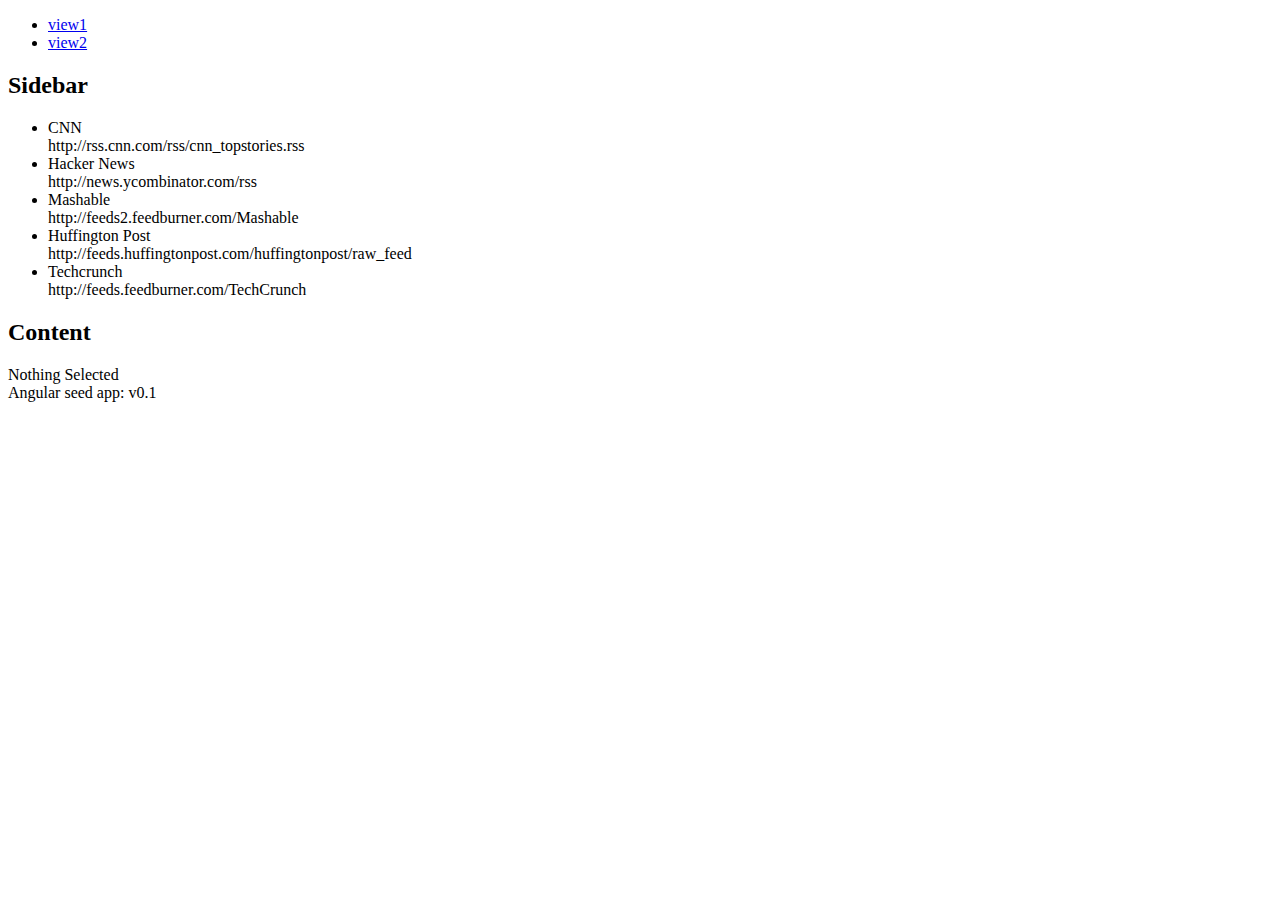
<file: app/index-async.html>
<!doctype html>
<html lang="en">
<head>
  <meta charset="utf-8">
  <style>
    [ng-cloak] {
      display: none;
    }
  </style>
  <script>
    // include angular loader, which allows the files to load in any order
    
/*
 AngularJS v1.2.13
 (c) 2010-2014 Google, Inc. http://angularjs.org
 License: MIT
*/
(function(){'use strict';function d(a){return function(){var c=arguments[0],b,c="["+(a?a+":":"")+c+"] http://errors.angularjs.org/1.2.13/"+(a?a+"/":"")+c;for(b=1;b<arguments.length;b++)c=c+(1==b?"?":"&")+"p"+(b-1)+"="+encodeURIComponent("function"==typeof arguments[b]?arguments[b].toString().replace(/ \{[\s\S]*$/,""):"undefined"==typeof arguments[b]?"undefined":"string"!=typeof arguments[b]?JSON.stringify(arguments[b]):arguments[b]);return Error(c)}}(function(a){var c=d("$injector"),b=d("ng");a=a.angular||
(a.angular={});a.$$minErr=a.$$minErr||d;return a.module||(a.module=function(){var a={};return function(e,d,f){if("hasOwnProperty"===e)throw b("badname","module");d&&a.hasOwnProperty(e)&&(a[e]=null);return a[e]||(a[e]=function(){function a(c,d,e){return function(){b[e||"push"]([c,d,arguments]);return g}}if(!d)throw c("nomod",e);var b=[],h=[],k=a("$injector","invoke"),g={_invokeQueue:b,_runBlocks:h,requires:d,name:e,provider:a("$provide","provider"),factory:a("$provide","factory"),service:a("$provide",
"service"),value:a("$provide","value"),constant:a("$provide","constant","unshift"),animation:a("$animateProvider","register"),filter:a("$filterProvider","register"),controller:a("$controllerProvider","register"),directive:a("$compileProvider","directive"),config:k,run:function(a){h.push(a);return this}};f&&k(f);return g}())}}())})(window)})(window);
//# sourceMappingURL=angular-loader.min.js.map

    // include a third-party async loader library
    /*!
     * $script.js v1.3
     * https://github.com/ded/script.js
     * Copyright: @ded & @fat - Dustin Diaz, Jacob Thornton 2011
     * Follow our software http://twitter.com/dedfat
     * License: MIT
     */
    !function(a,b,c){function t(a,c){var e=b.createElement("script"),f=j;e.onload=e.onerror=e[o]=function(){e[m]&&!/^c|loade/.test(e[m])||f||(e.onload=e[o]=null,f=1,c())},e.async=1,e.src=a,d.insertBefore(e,d.firstChild)}function q(a,b){p(a,function(a){return!b(a)})}var d=b.getElementsByTagName("head")[0],e={},f={},g={},h={},i="string",j=!1,k="push",l="DOMContentLoaded",m="readyState",n="addEventListener",o="onreadystatechange",p=function(a,b){for(var c=0,d=a.length;c<d;++c)if(!b(a[c]))return j;return 1};!b[m]&&b[n]&&(b[n](l,function r(){b.removeEventListener(l,r,j),b[m]="complete"},j),b[m]="loading");var s=function(a,b,d){function o(){if(!--m){e[l]=1,j&&j();for(var a in g)p(a.split("|"),n)&&!q(g[a],n)&&(g[a]=[])}}function n(a){return a.call?a():e[a]}a=a[k]?a:[a];var i=b&&b.call,j=i?b:d,l=i?a.join(""):b,m=a.length;c(function(){q(a,function(a){h[a]?(l&&(f[l]=1),o()):(h[a]=1,l&&(f[l]=1),t(s.path?s.path+a+".js":a,o))})},0);return s};s.get=t,s.ready=function(a,b,c){a=a[k]?a:[a];var d=[];!q(a,function(a){e[a]||d[k](a)})&&p(a,function(a){return e[a]})?b():!function(a){g[a]=g[a]||[],g[a][k](b),c&&c(d)}(a.join("|"));return s};var u=a.$script;s.noConflict=function(){a.$script=u;return this},typeof module!="undefined"&&module.exports?module.exports=s:a.$script=s}(this,document,setTimeout)

    // load all of the dependencies asynchronously.
    $script([
      'lib/angular/angular.js',
      'lib/angular/angular-route.js',
      'js/app.js',
      'js/services.js',
      'js/controllers.js',
      'js/filters.js',
      'js/directives.js'
    ], function() {
      // when all is done, execute bootstrap angular application
      angular.bootstrap(document, ['myApp']);
    });
  </script>
  <title>My AngularJS App</title>
  <link rel="stylesheet" href="css/app.css">
</head>
<body ng-cloak>
  <ul class="menu">
    <li><a href="#/view1">view1</a></li>
    <li><a href="#/view2">view2</a></li>
  </ul>

  <div ng-view></div>

  <div>Angular seed app: v<span app-version></span></div>

</body>
</html>
</file>
<file: app/css/app.css>
.ng-pristine {
  border: 1px solid green;
}

.ng-dirty {
  border: 1px solid yellow;
}

.ng-invalid {
  border: 1px solid red;
}

.ng-valid.ng-dirty {
  border: 1px solid green;
}

input.ng-invalid-minlength.ng-dirty {border: 1px solid blue;}

.side-nav {
  position: fixed;
}

.side-nav ul {
  margin: 0;
}

.side-nav ul li {
  list-style: none;
  background-color: #efefef;
  padding: 0;
}

.feeds ul li {
  list-style: none;
  background-color: #e5f2f6;
  border: 1px solid #cccccc;
  padding: 10px;
}

main {
  padding: 20px;
}
</file>
